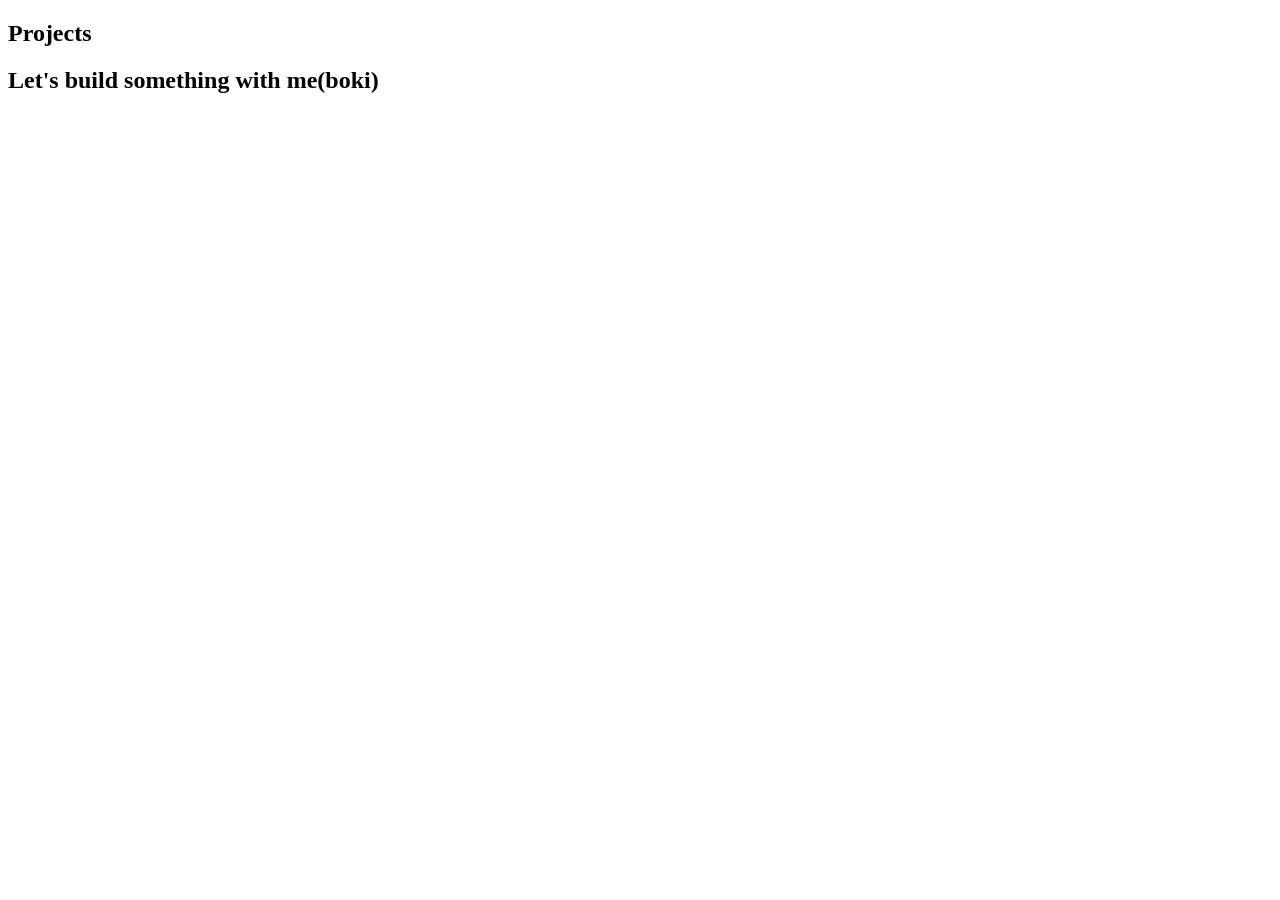
<file: src/main/resources/templates/presentation/projects.html>
<!DOCTYPE html>
<html lang="ko" xmlns:th="http://www.thymeleaf.org" th:replace="~{presentation/layouts/layout-main :: layout(~{::#content})}">

<main class="flex-shrink-0" id="content">

    <!-- Projects Section-->
    <section class="py-5">
        <div class="container px-5 mb-5">
            <div class="text-center mb-5">
                <h1 class="display-5 fw-bolder mb-0"><span class="text-gradient d-inline">Projects</span></h1>
            </div>
            <div class="row gx-5 justify-content-center">
                <div class="col-lg-11 col-xl-9 col-xxl-8">
                    <!-- Project Cards-->
                    <th:block th:each="project : ${projects}">
                        <div th:replace="~{presentation/fragments/fragment-card-project :: card(${project})}"></div>
                    </th:block>
                </div>
            </div>
        </div>
    </section>
    <!-- Call to action section-->
    <section class="py-5 bg-gradient-primary-to-secondary text-white">
        <div class="container px-5 my-5">
            <div class="text-center">
                <h2 class="display-4 fw-bolder mb-4">Let's build something with me(boki)</h2>
                <!--                        <a class="btn btn-outline-light btn-lg px-5 py-3 fs-6 fw-bolder" href="contact.html">Contact me</a>-->
            </div>
        </div>
    </section>
</main>

</html>
</file>
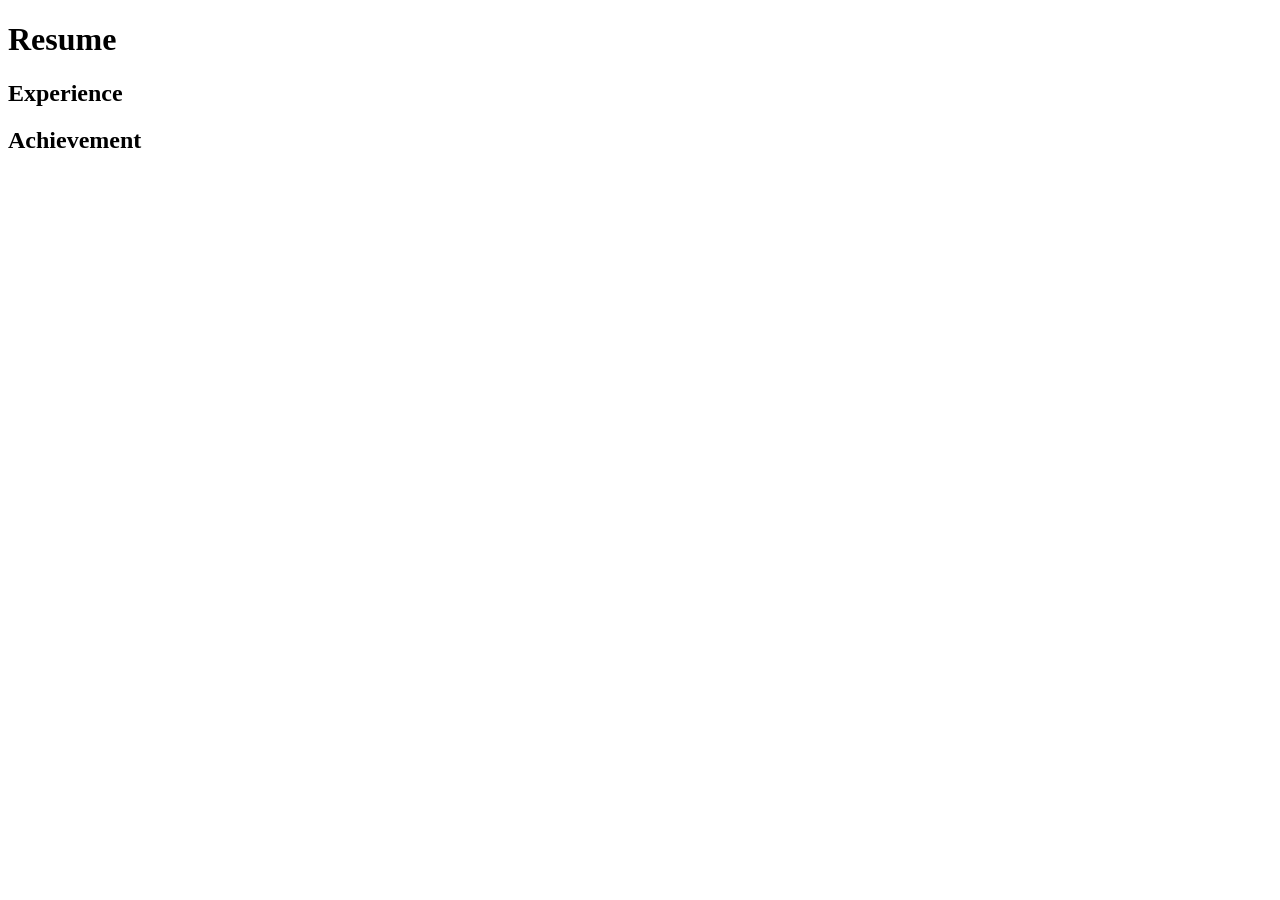
<file: src/main/resources/templates/presentation/resume.html>
<!DOCTYPE html>
<html lang="ko" xmlns:th="http://www.thymeleaf.org" th:replace="~{presentation/layouts/layout-main :: layout(~{::#content})}">

<main class="flex-shrink-0" id="content">

    <!-- Page Content-->
    <div class="container px-5 my-5">
        <div class="text-center mb-5">
            <h1 class="display-5 fw-bolder mb-0"><span class="text-gradient d-inline">Resume</span></h1>
        </div>
        <div class="row gx-5 justify-content-center">
            <div class="col-lg-11 col-xl-9 col-xxl-8">
                <!-- Experience Section-->
                <section>
                    <div class="d-flex align-items-center justify-content-between mb-4">
                        <h2 class="text-primary fw-bolder mb-0">Experience</h2>
                    </div>
                    <!-- Experience Cards -->
                    <th:block th:each="experience : ${resume.experiences}">
                        <div th:replace="~{presentation/fragments/fragment-card-experience :: card(${experience}) }"></div>
                    </th:block>

                </section>
                <!-- Achievement Section-->
                <section>
                    <h2 class="text-secondary fw-bolder mb-4">Achievement</h2>
                    <!-- Achievement Cards -->
                    <th:block th:each="achievement : ${resume.achievements}">
                        <div th:replace="~{presentation/fragments/fragment-card-achievement :: card(${achievement}) }"></div>
                    </th:block>

                </section>
                <!-- Divider-->
                <div class="pb-5"></div>
                <!-- Skills Section-->
                <section>
                    <!-- Skillset Card-->
                    <div class="card shadow border-0 rounded-4 mb-5">
                        <div class="card-body p-5">
                            <!-- Skills list-->
                            <th:block th:each="skillType: ${skillTypes}">
                                <div th:replace="~{presentation/fragments/fragment-list-skill :: list(${resume.skills}, ${skillType.name()}) }"></div>
                            </th:block>
                        </div>
                    </div>
                </section>
            </div>
        </div>
    </div>
</main>

</html>
</file>
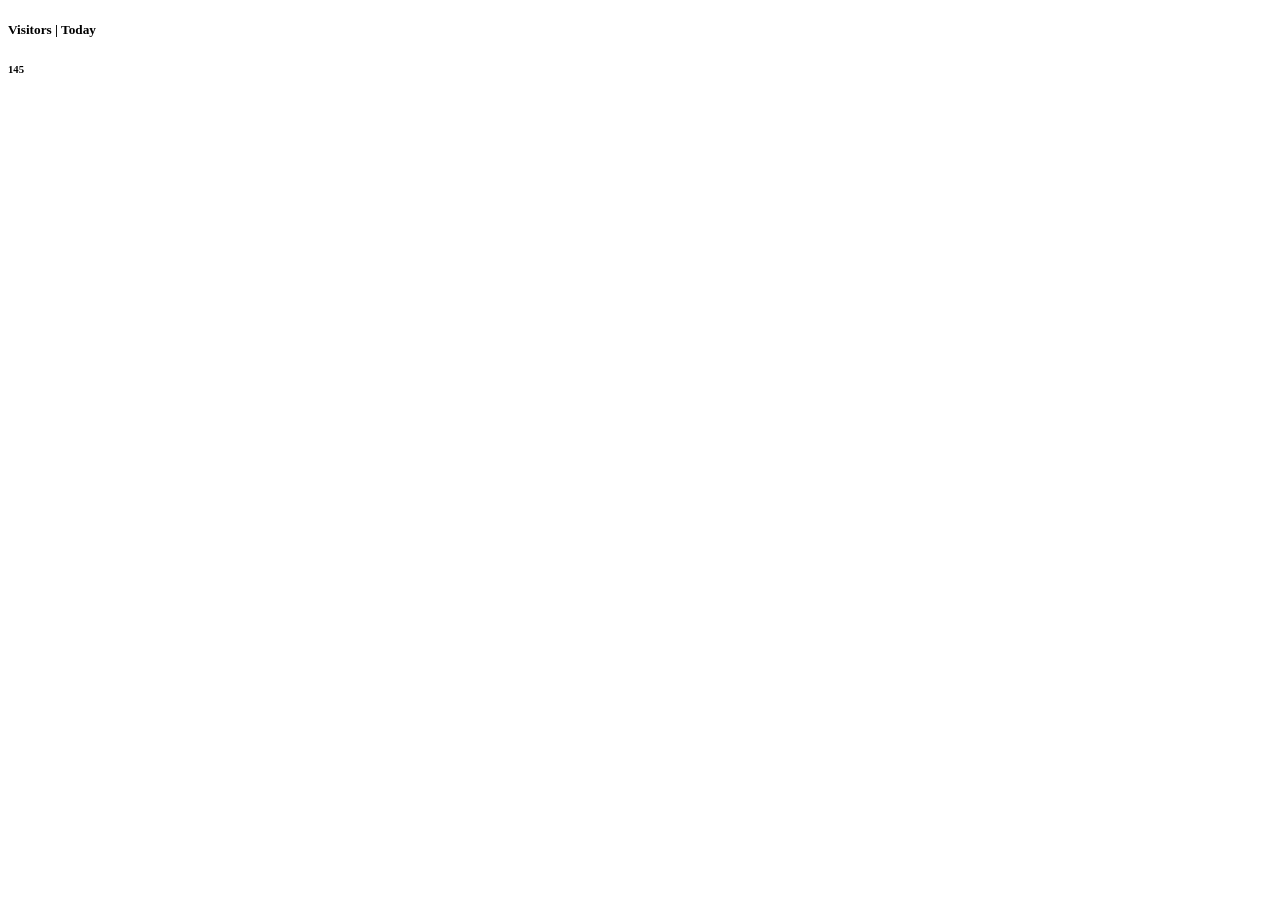
<file: src/main/resources/templates/admin/fragments/fragment-card-visitors.html>
<!DOCTYPE html>
<html xmlns:th="http://www.thymeleaf.org">
<body>
<!-- Sales Card -->
<div class="col-xxl-4 col-md-6" th:fragment="visitorCard(visitor)">
    <div class="card info-card sales-card">
        <div class="card-body">
            <h5 class="card-title">Visitors | <span th:text="${visitor.name}">Today</span></h5>

            <div class="d-flex align-items-center">
                <div class="card-icon rounded-circle d-flex align-items-center justify-content-center"
                     th:style="|color: ${visitor.color}; background: ${visitor.background};|">
                    <i class="bi bi-people"></i>
                </div>
                <div class="ps-3">
                    <h6 th:text="${visitor.count}">145</h6>
                </div>
            </div>
        </div>
    </div>
</div><!-- End Sales Card -->
</body>
</html>
</file>
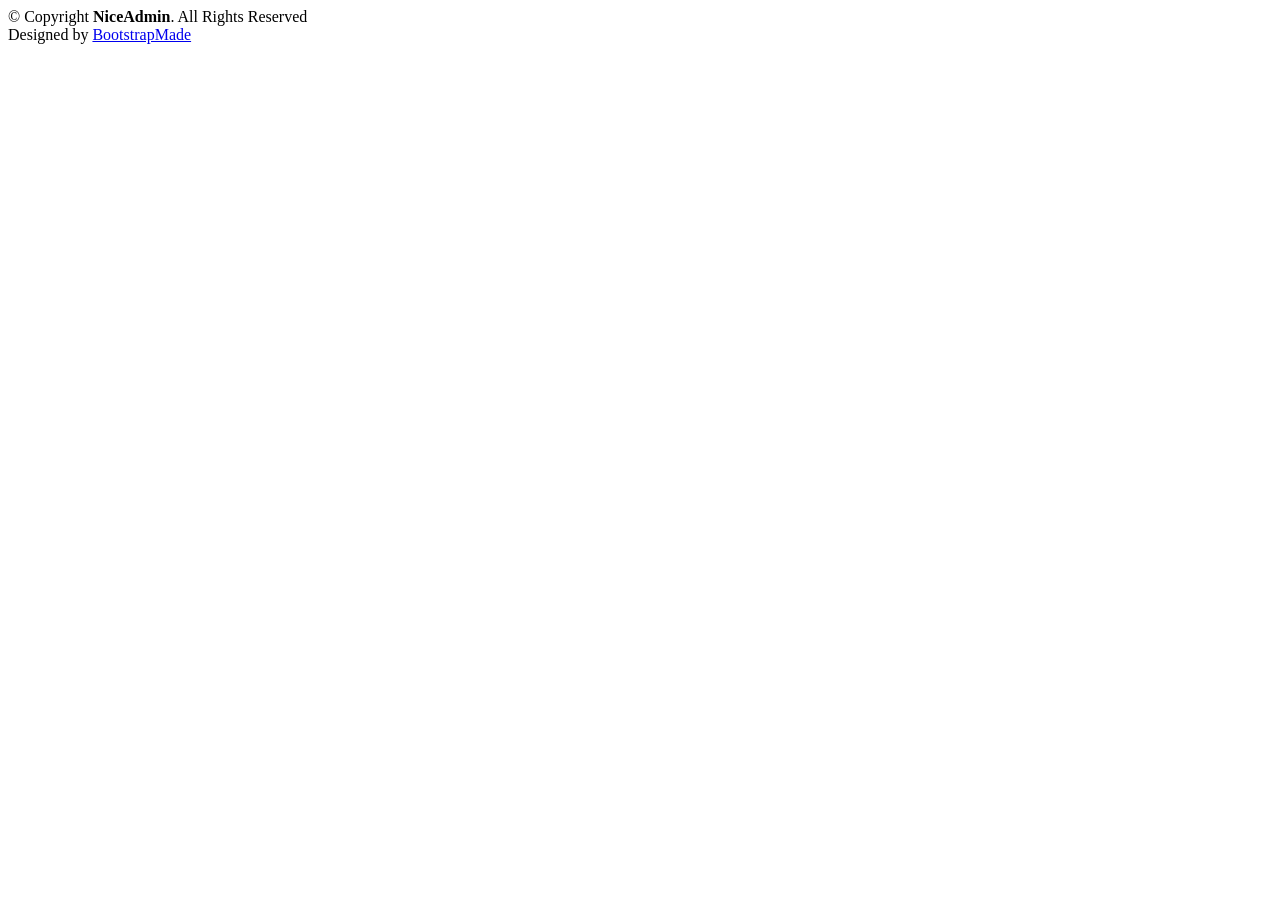
<file: src/main/resources/templates/admin/fragments/fragment-footer.html>
<!DOCTYPE html>
<html xmlns:th="http://www.thymeleaf.org">
<body>
<footer id="footer" class="footer" th:fragment="footer">
    <div class="copyright">
        &copy; Copyright <strong><span>NiceAdmin</span></strong>. All Rights Reserved
    </div>
    <div class="credits">
        <!-- All the links in the footer should remain intact. -->
        <!-- You can delete the links only if you purchased the pro version. -->
        <!-- Licensing information: https://bootstrapmade.com/license/ -->
        <!-- Purchase the pro version with working PHP/AJAX contact form: https://bootstrapmade.com/nice-admin-bootstrap-admin-html-template/ -->
        Designed by <a href="https://bootstrapmade.com/">BootstrapMade</a>
    </div>
</footer><!-- End Footer -->
</body>
</html>
</file>
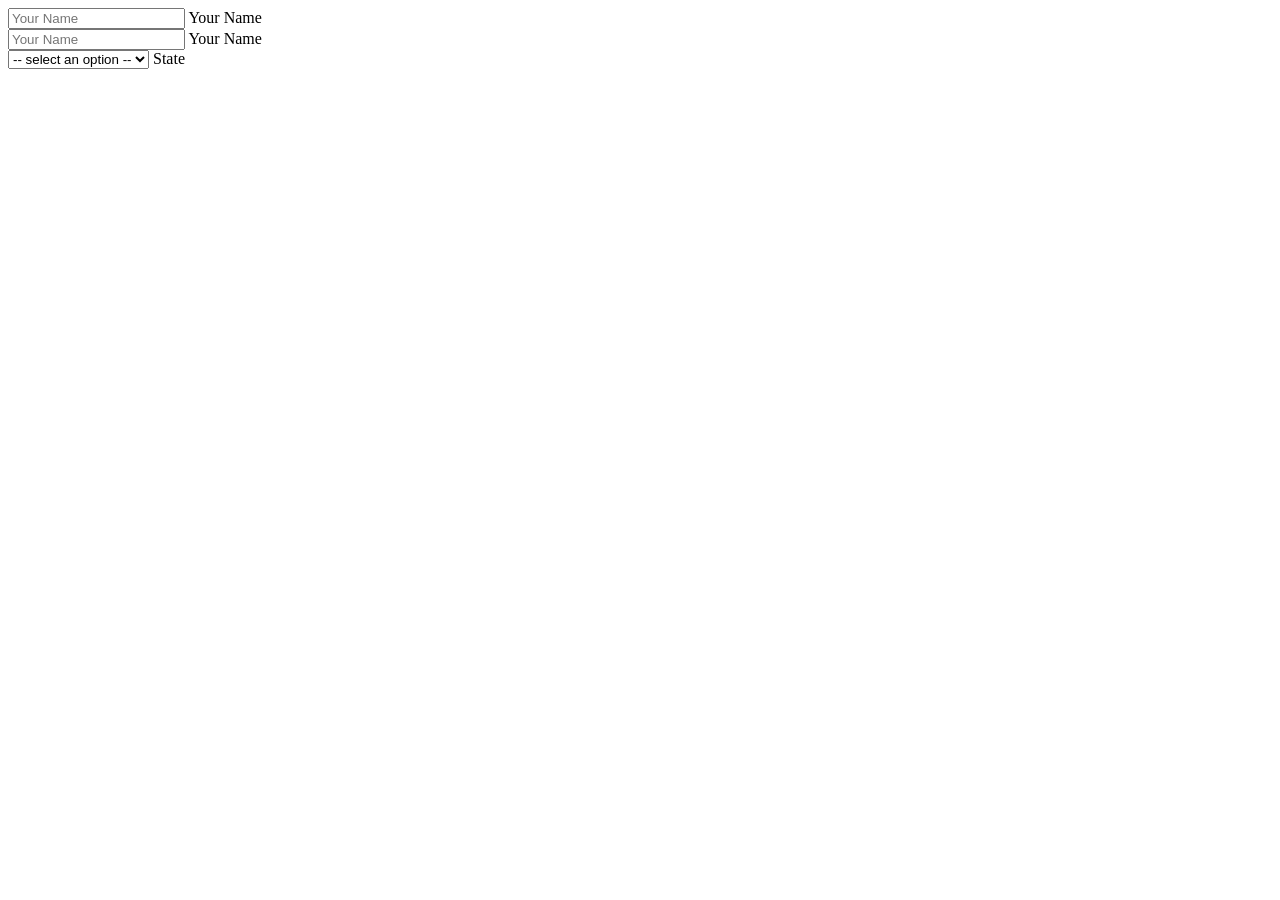
<file: src/main/resources/templates/admin/fragments/fragment-form-element.html>
<!DOCTYPE html>
<html xmlns:th="http://www.thymeleaf.org">
<body>
<th:block th:fragment="formElement(formElement)">
    <div class="form-floating" th:if="${formElement.type == 'text'}">
        <input type="text" class="form-control" id="floatingName" placeholder="Your Name"
               th:type="${formElement.type}" th:id="${formElement.name}" th:placeholder="${formElement.name}"
               th:name="${formElement.name}">
        <label for="floatingName" th:for="${formElement.name}" th:text="${formElement.name}">Your Name</label>
    </div>
    <div class="form-floating" th:if="${formElement.type == 'date'}">
        <input type="text" class="form-control" id="floatingName" placeholder="Your Name"
               th:type="${formElement.type}" th:id="${formElement.name}" th:placeholder="${formElement.name}"
               th:name="${formElement.name}">
        <label for="floatingName" th:for="${formElement.name}" th:text="${formElement.name}">Your Name</label>
    </div>
    <div class="form-floating" th:if="${formElement.type == 'select'}">
        <select class="form-select" id="floatingSelect" aria-label="State"
                th:id="${formElement.name}" th:name="${formElement.name}" th:attr="aria-label=${formElement.name}">
            <option disabled selected value th:text="${formElement.name}"> -- select an option -- </option>
            <option value="1" th:each="option : ${formElement.options}" th:value="${option}" th:text="${option}">Oregon</option>
        </select>
        <label for="floatingSelect" th:for="${formElement.name}" th:text="${formElement.name}">State</label>
    </div>
</th:block>
</body>
</html>
</file>
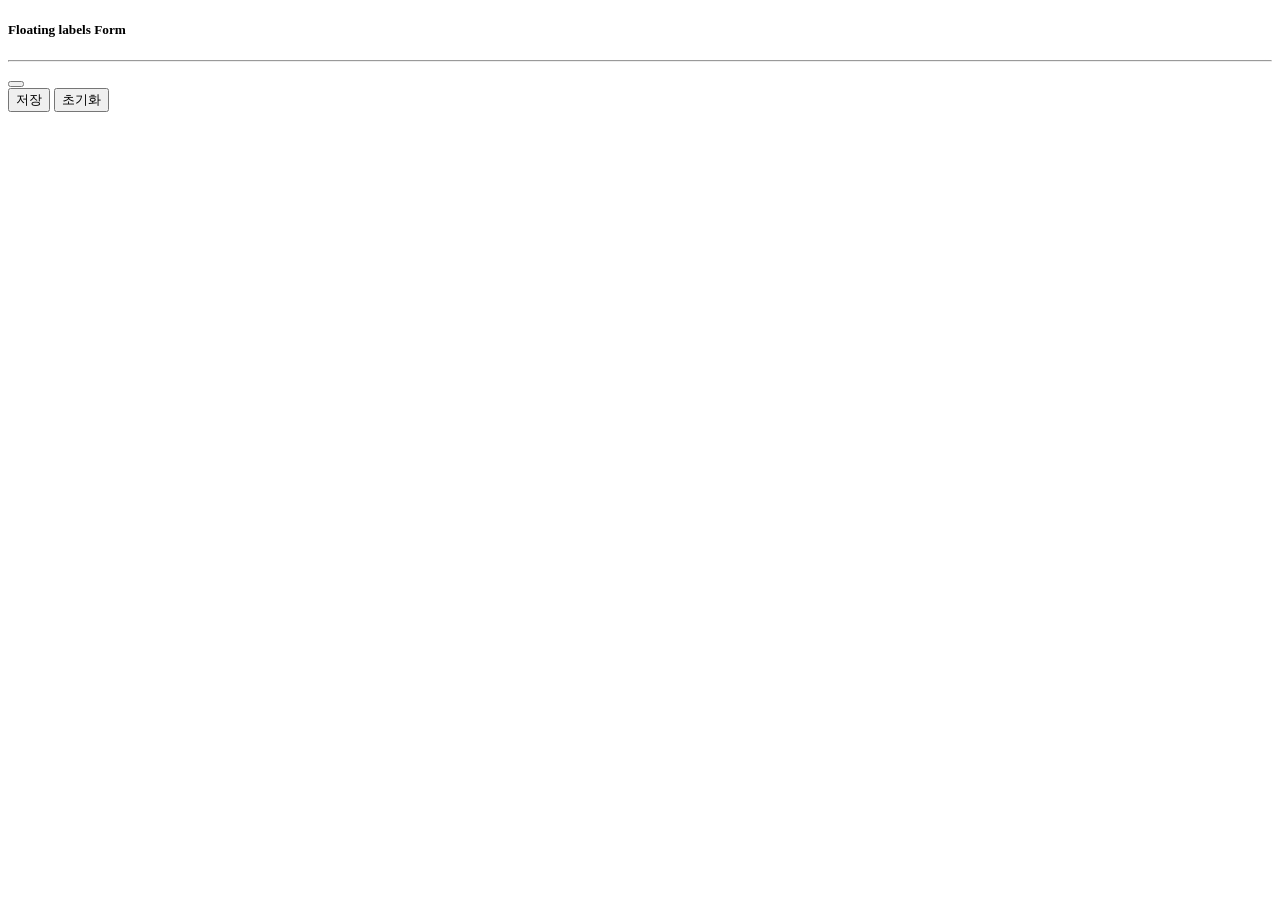
<file: src/main/resources/templates/admin/fragments/fragment-form.html>
<!DOCTYPE html>
<html xmlns:th="http://www.thymeleaf.org">
<body>
<div class="card" th:fragment="form(formElements)">
    <div class="card-body">
        <h5 class="card-title" th:text="${pageName}">Floating labels Form</h5>

        <!-- Floating Labels Form -->
        <form class="row g-3" th:id="|${#strings.toLowerCase(pageName)}Form|" onsubmit="return false;">
            <div class="col-md-12" th:each="formElement : ${formElements}"
                 th:class="|col-md-${formElement.size} ${pageName}FormElement|">
                <div th:replace="~{admin/fragments/fragment-form-element :: formElement(${formElement})}"></div>
            </div>

            <th:block th:if="${detailFormElements != null} and ${#lists.size(detailFormElements) > 0}">
                <hr>
                <div class="text-center">
                    <button type="button" class="btn btn-outline-primary" onclick="addDetail('detail')">
                        <i class="bi bi-plus me-1"></i>
                    </button>
                </div>
                <div class="row detail mt-3">
                    <div class="col-md-12" th:each="detailFormElement : ${detailFormElements}"
                         th:class="|col-md-${detailFormElement.size} ${pageName}DetailFormElement|">
                        <div th:replace="~{admin/fragments/fragment-form-element :: formElement(${detailFormElement})}"></div>
                    </div>
                </div>
            </th:block>

            <div class="text-center">
                <button class="btn btn-primary" th:onclick="save()">저장</button>
                <button type="reset" class="btn btn-secondary">초기화</button>
            </div>
        </form><!-- End floating Labels Form -->
    </div>
</div>
</body>
</html>
</file>
